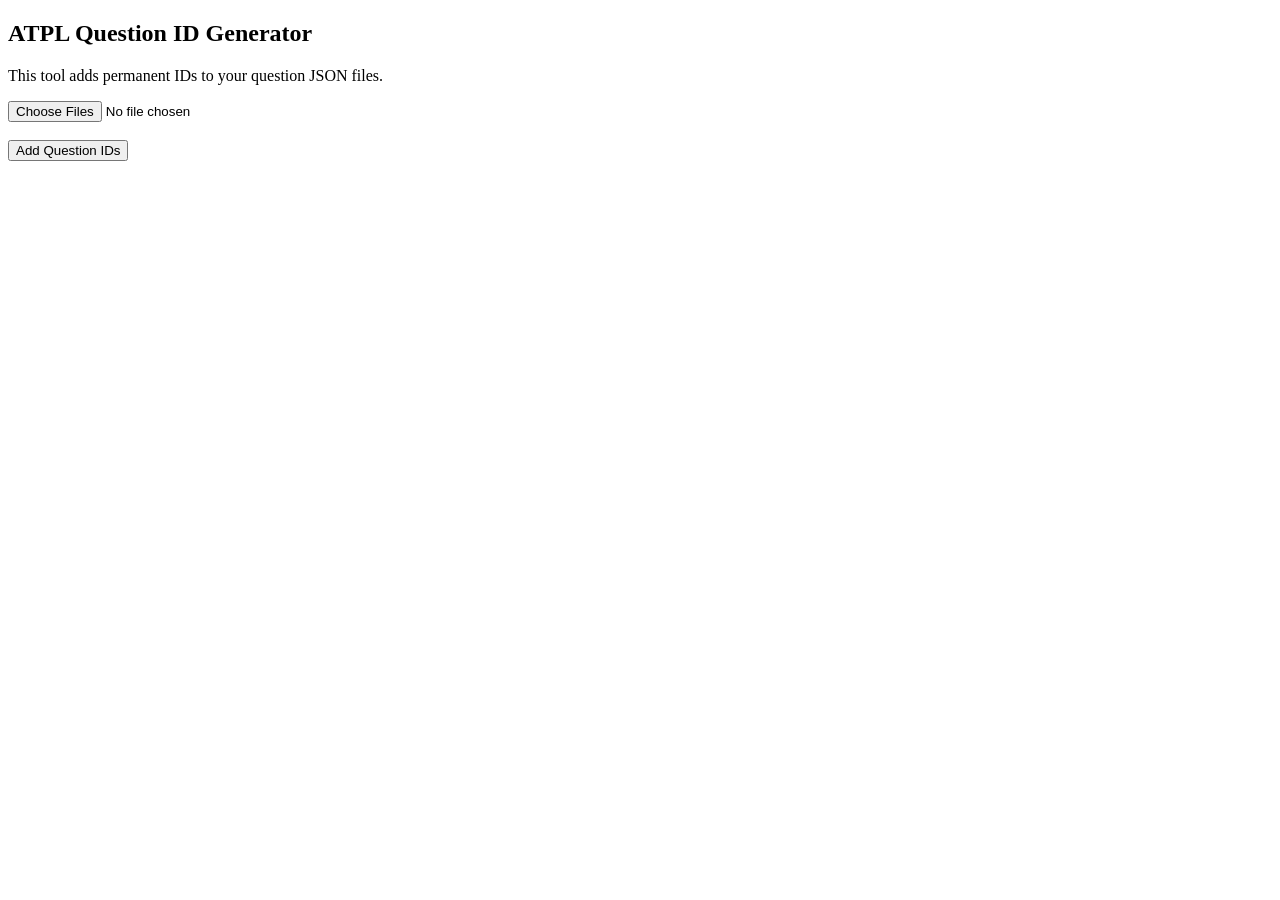
<file: add-ids.html>
<!DOCTYPE html>
<html>
<head>
    <title>ATPL Question ID Generator</title>
</head>

<body>

<h2>ATPL Question ID Generator</h2>

<p>
This tool adds permanent IDs to your question JSON files.
</p>

<input type="file" id="fileInput" multiple accept=".json">

<br><br>

<button id="processBtn">
    Add Question IDs
</button>

<pre id="output"></pre>


<script>

document.getElementById("processBtn").onclick =
async function(){

    const files =
        document.getElementById("fileInput").files;

    const output =
        document.getElementById("output");


    if(!files.length){

        output.textContent =
            "Please select your JSON files first.";

        return;

    }


    output.textContent = "";


    for(const file of files){

        try{

            const text =
                await file.text();


            const questions =
                JSON.parse(text);


            let subject =
                file.name
                    .replace(".json","")
                    .toLowerCase();


            questions.forEach(
                function(question,index){

                    question.id =
                        subject +
                        "-" +
                        String(index + 1)
                            .padStart(4,"0");

                }
            );


            const newJson =
                JSON.stringify(
                    questions,
                    null,
                    4
                );


            const blob =
                new Blob(
                    [newJson],
                    {
                        type:
                            "application/json"
                    }
                );


            const url =
                URL.createObjectURL(blob);


            const link =
                document.createElement("a");


            link.href = url;

            link.download =
                file.name;


            link.textContent =
                "Download " +
                file.name;


            link.style.display =
                "block";


            link.style.marginTop =
                "10px";


            output.appendChild(link);


            const message =
                document.createElement("div");


            message.textContent =
                "Processed " +
                file.name +
                " — " +
                questions.length +
                " questions";


            output.insertBefore(
                message,
                link
            );


        }catch(error){

            output.textContent +=
                "\nERROR: " +
                file.name +
                "\n" +
                error.message;

        }

    }

};

</script>

</body>
</html>
</file>
